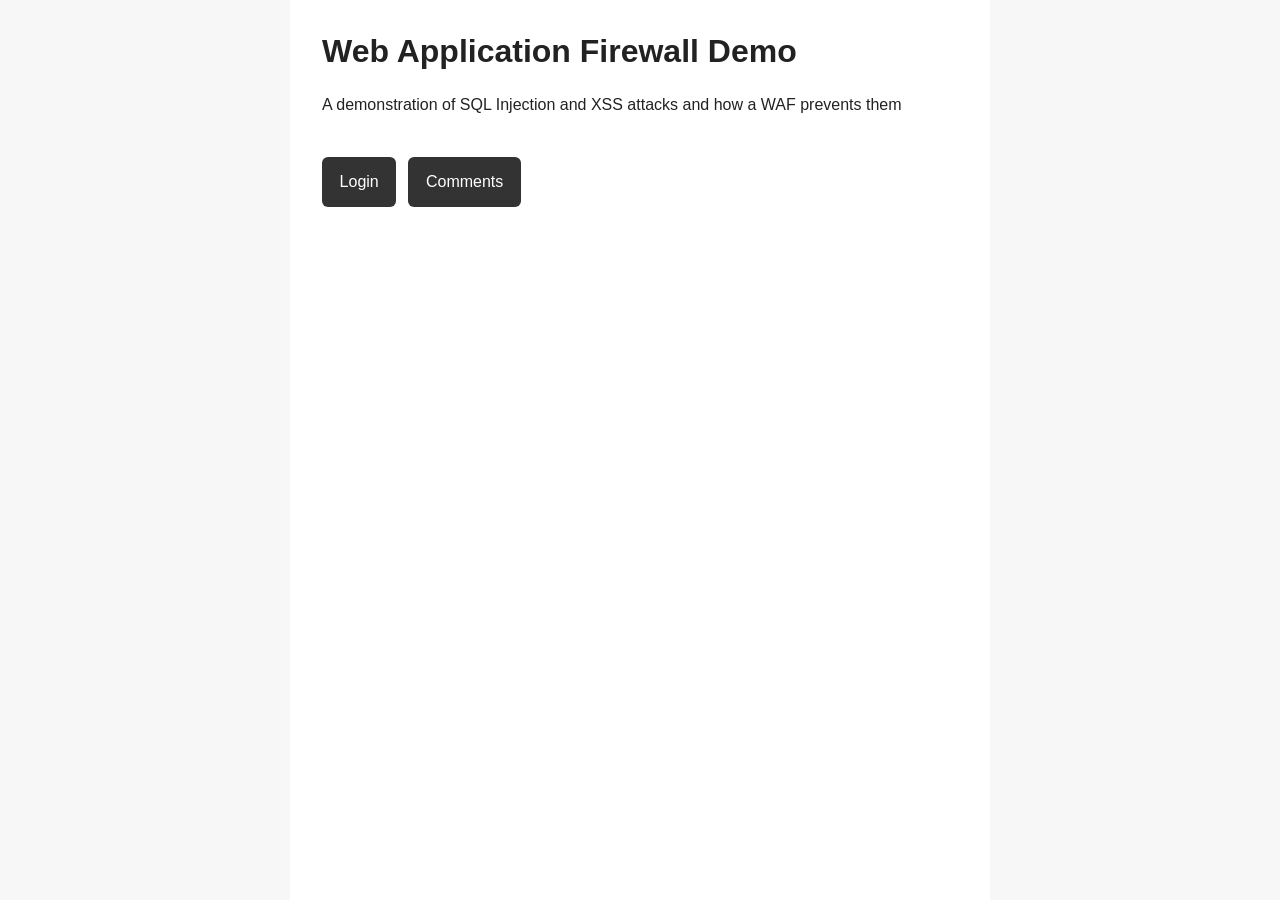
<file: templates/index.html>
<!doctype html>
<html lang="en">
  <head>
    <meta charset="UTF-8" />
    <meta name="viewport" content="width=device-width, initial-scale=1.0" />
    <title>WAF Security Demo</title>
    <link rel="stylesheet" href="/static/style.css" />
  </head>
  <body>
    <main class="container">
      <h1>Web Application Firewall Demo</h1>
      <p>
        A demonstration of SQL Injection and XSS attacks and how a WAF prevents
        them
      </p>

      <div class="actions">
        <a href="/login" class="btn">Login</a>
        <a href="/comments" class="btn">Comments</a>
      </div>
    </main>
  </body>
</html>
</file>
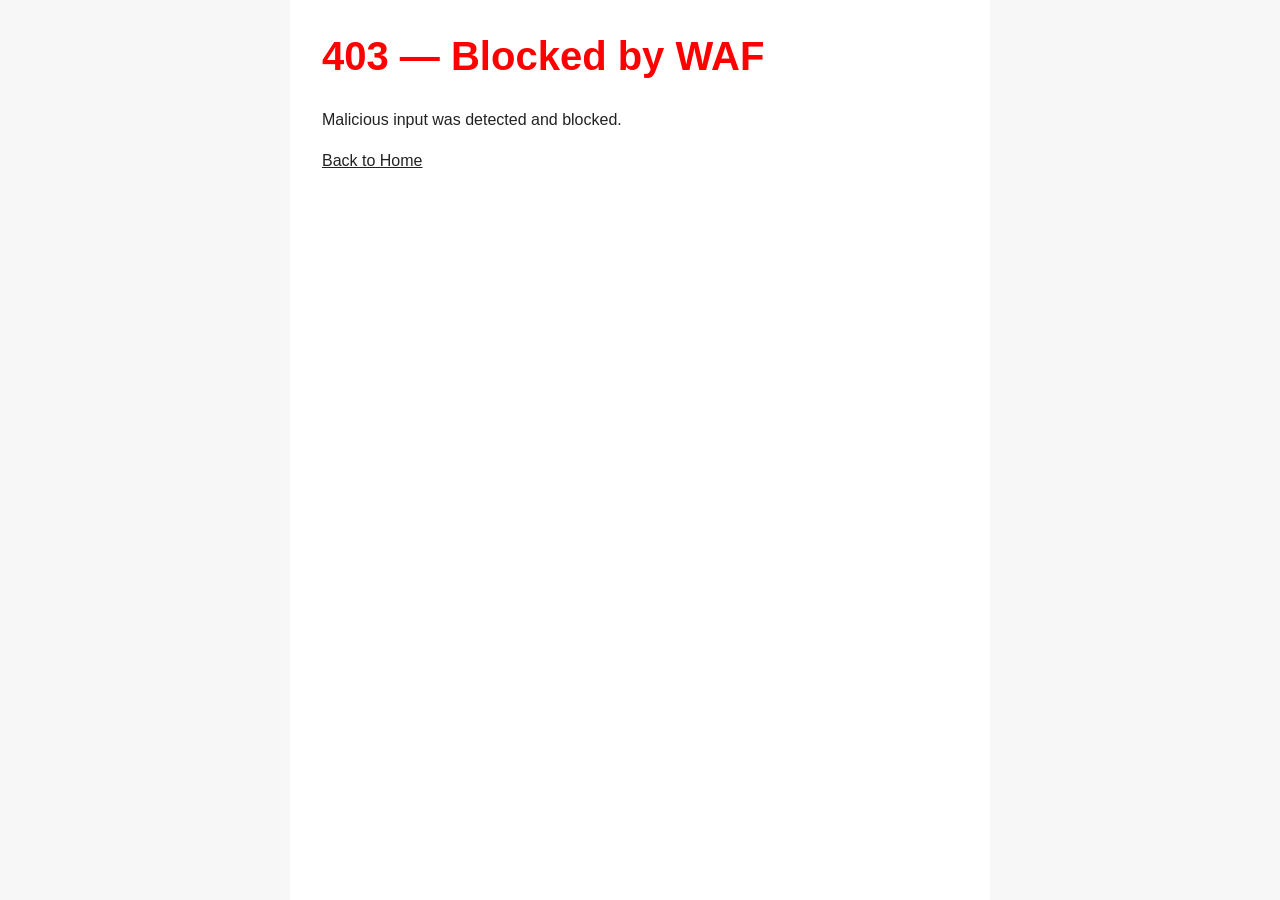
<file: templates/blocked.html>
<!doctype html>
<html lang="en">
  <head>
    <meta charset="UTF-8" />
    <meta name="viewport" content="width=device-width, initial-scale=1.0" />
    <title>Blocked - WAF Security Demo</title>
    <link rel="stylesheet" href="/static/style.css" />
  </head>
  <body>
    <main class="container">
      <h1 style="color: red; font-size: 2.5rem">403 — Blocked by WAF</h1>
      <p>Malicious input was detected and blocked.</p>
      <p><a href="/">Back to Home</a></p>
    </main>
  </body>
</html>
</file>
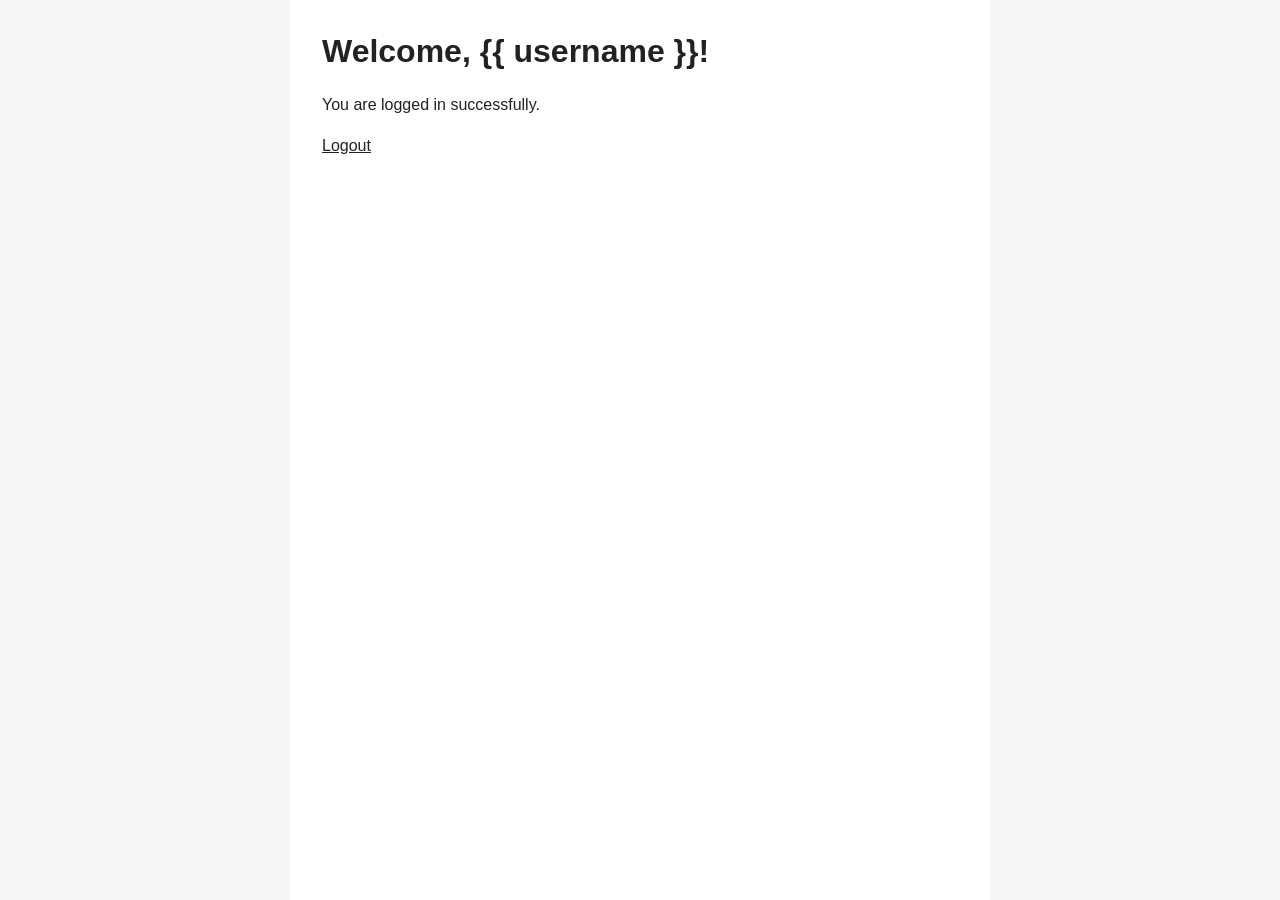
<file: templates/dashboard.html>
<!doctype html>
<html lang="en">
  <head>
    <meta charset="UTF-8" />
    <meta name="viewport" content="width=device-width, initial-scale=1.0" />
    <title>Dashboard - WAF Security Demo</title>
    <link rel="stylesheet" href="/static/style.css" />
  </head>
  <body>
    <main class="container">
      <h1>Welcome, {{ username }}!</h1>
      <p>You are logged in successfully.</p>
      <p><a href="/logout">Logout</a></p>
    </main>
  </body>
</html>
</file>
<file: static/style.css>
body {
  margin: 0;
  font-family: Arial, Helvetica, sans-serif;
  background: #f7f7f7;
  color: #222;
  line-height: 1.6;
}

.container {
  max-width: 700px;
  margin: 0 auto;
  padding: 2rem;
  background: #fff;
  min-height: 100vh;
  box-sizing: border-box;
}

h1,
h2,
h3 {
  margin-top: 0;
  line-height: 1.2;
}

form {
  margin: 1.5rem 0;
}

label {
  display: block;
  margin: 1rem 0 0.35rem;
  font-weight: 600;
}

input,
textarea {
  width: 100%;
  box-sizing: border-box;
  padding: 0.75rem;
  border: 1px solid #ccc;
  border-radius: 6px;
  font: inherit;
  background: #fff;
}

textarea {
  resize: vertical;
  min-height: 120px;
}

button,
.btn,
a.btn {
  display: inline-block;
  margin-top: 1rem;
  padding: 0.75rem 1.1rem;
  border: 0;
  border-radius: 6px;
  background: #333;
  color: #fff;
  text-decoration: none;
  font: inherit;
  cursor: pointer;
}

button:hover,
.btn:hover,
a.btn:hover {
  background: #111;
}

.error {
  color: #b00020;
  border-left: 4px solid #b00020;
  padding: 0.75rem 1rem;
  background: #fff5f7;
  margin: 1rem 0;
}

.blocked-page {
  border: 2px solid #b00020;
  padding: 1.5rem;
  background: #fffafa;
}

.blocked-page h1 {
  color: #b00020;
}

.comment-box,
.comment {
  background: #f2f2f2;
  padding: 1rem;
  border-radius: 6px;
  margin-bottom: 1rem;
}

nav,
.actions {
  display: flex;
  flex-wrap: wrap;
  gap: 0.75rem;
  margin-top: 1.5rem;
}

nav a,
.actions a,
.actions .btn {
  text-decoration: none;
}

a {
  color: #222;
}

a:hover {
  text-decoration: underline;
}
</file>
